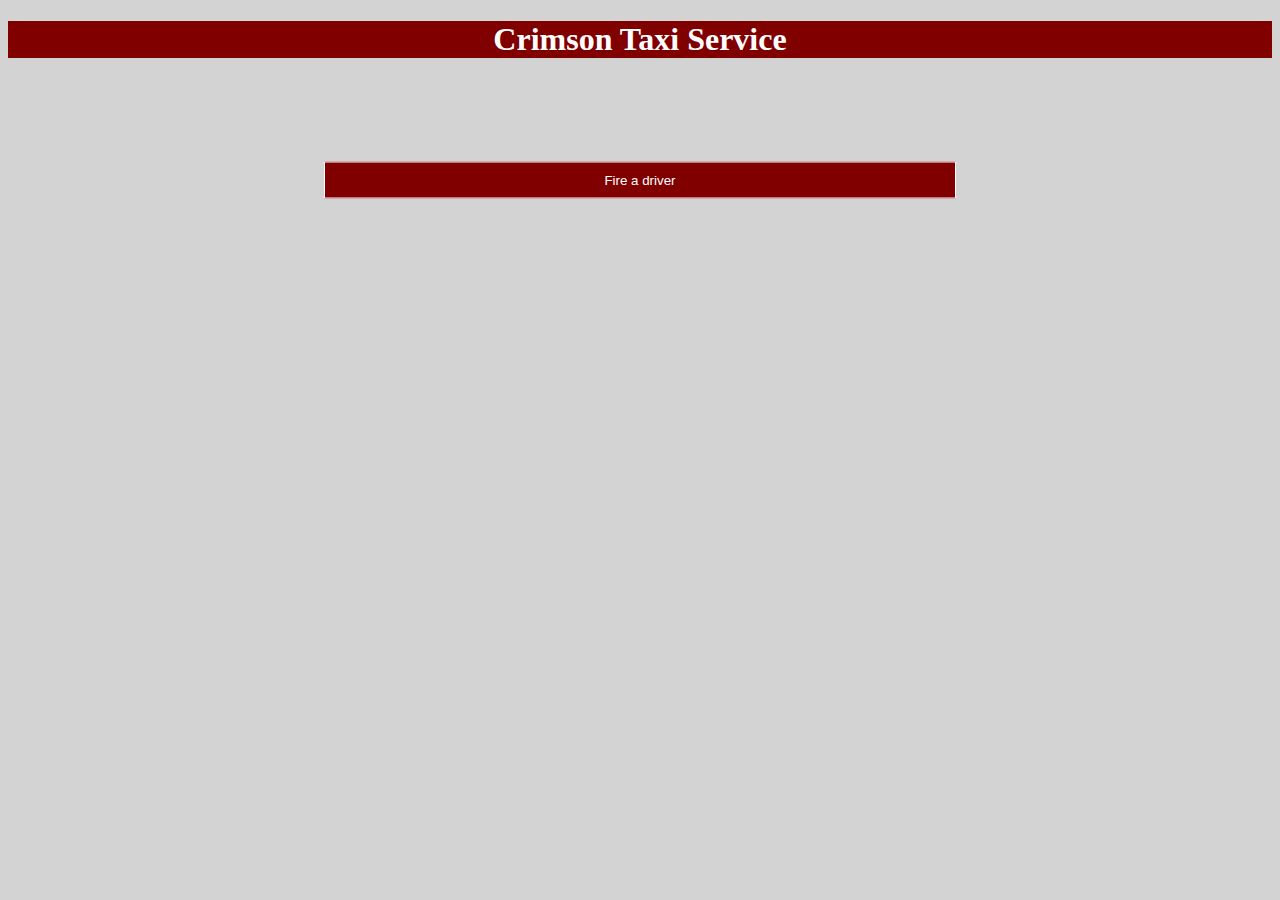
<file: client/index.html>
<!DOCTYPE html>
<html lang="en">
<head>
    <meta charset="UTF-8">
    <meta http-equiv="X-UA-Compatible" content="IE=edge">
    <meta name="viewport" content="width=device-width, initial-scale=1.0">
    <link rel="stylesheet" href="https://cdn.jsdelivr.net/npm/bootstrap@4.6.1/dist/css/bootstrap.min.css" integrity="sha384-zCbKRCUGaJDkqS1kPbPd7TveP5iyJE0EjAuZQTgFLD2ylzuqKfdKlfG/eSrtxUkn" crossorigin="anonymous">
    <link rel="stylesheet" href="./resources/styles/index.css">
    <script src="./resources/scripts/index.js"></script>
    <title>PA3</title>
</head>
<body>
    <div id="app"></div>

    <div class="container">
    <div class="jumbotron">

        <h1>Crimson Taxi Service</h1>
    </div>
    <div class="container">
        <div class="btn-group button">
                <button id="show" class="btn btn-primary" onclick="showPage()">Show all drivers</button>
                <button id="hire" class="btn btn-primary" onclick="hirePage()">Hire a driver</button>
                <button id="edit" class="btn btn-primary" onclick="editPage()">Edit a drivers Rating</button>
                <button id="fire" class="btn btn-primary" onclick="firePage()">Fire a driver</button>
        </div>
    </div>
</body>
</html>
</file>
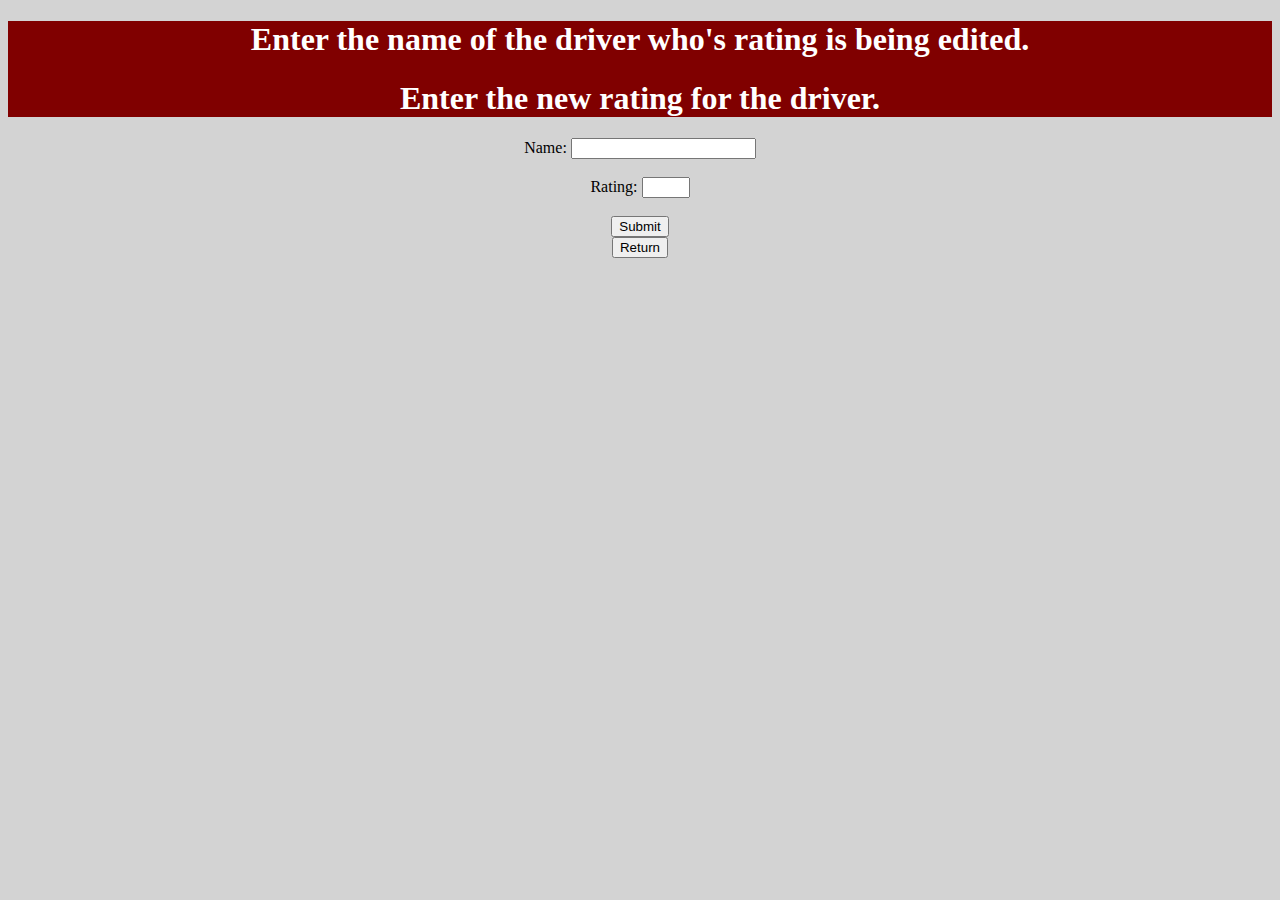
<file: client/edit.html>
<!DOCTYPE html>
<html lang="en">
<head>
    <meta charset="UTF-8">
    <meta http-equiv="X-UA-Compatible" content="IE=edge">
    <meta name="viewport" content="width=device-width, initial-scale=1.0">
    <link rel="stylesheet" href="https://cdn.jsdelivr.net/npm/bootstrap@4.6.1/dist/css/bootstrap.min.css" integrity="sha384-zCbKRCUGaJDkqS1kPbPd7TveP5iyJE0EjAuZQTgFLD2ylzuqKfdKlfG/eSrtxUkn" crossorigin="anonymous">
    <link rel="stylesheet" href="./resources/styles/index.css">
    <script src="./resources/scripts/index.js"></script>
    <title>Edit a Driver rating</title>
</head>
<body>
    <div class="jumbotron"><h1>Enter the name of the driver who's rating is being edited.</h1>
    <h1>Enter the new rating for the driver.</h1></div>
    <form onsubmit="editDriver()">
        <label for="name">Name:</label>
        <input type="text" id="name" name="name"><br><br>
       <label for="rating">Rating:</label>
        <input type="number" min ="0" max="5" id="rating" name="rating"><br><br>
    </form>
    <div class="text-center"><button onclick="editDriver()">Submit</button></div>
    <div class="text-center"><button onclick="homePage()">Return</button></div>
    
</body>
</html>
</file>
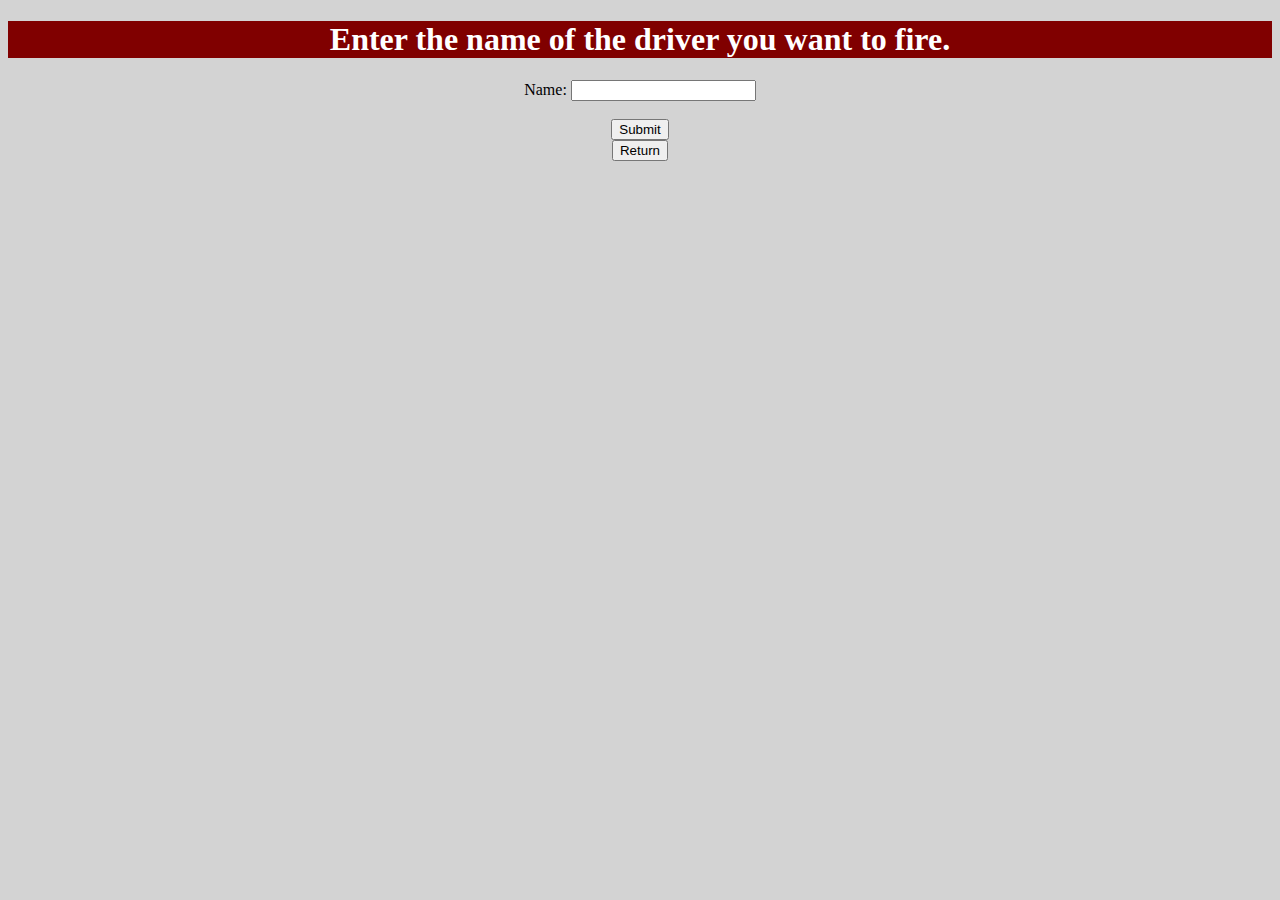
<file: client/fire.html>
<!DOCTYPE html>
<html lang="en">
<head>
    <meta charset="UTF-8">
    <meta http-equiv="X-UA-Compatible" content="IE=edge">
    <meta name="viewport" content="width=device-width, initial-scale=1.0">
    <link rel="stylesheet" href="https://cdn.jsdelivr.net/npm/bootstrap@4.6.1/dist/css/bootstrap.min.css" integrity="sha384-zCbKRCUGaJDkqS1kPbPd7TveP5iyJE0EjAuZQTgFLD2ylzuqKfdKlfG/eSrtxUkn" crossorigin="anonymous">
    <link rel="stylesheet" href="./resources/styles/index.css">
    <title>Fire a Driver</title>
</head>
<body>
    <div class="jumbotron"><h1>Enter the name of the driver you want to fire.</h1></div>
    <form onsubmit="fireDriver()">
        <label for="name">Name:</label>
        <input type="text" id="name" name="name"><br><br>
    </form>
    <div class="text-center"><button onclick="fireDriver()">Submit</button></div>
    <div class="text-center"><button onclick="homePage()">Return</button></div>

    <script src="./resources/scripts/index.js"></script>
    
</body>
</html>
</file>
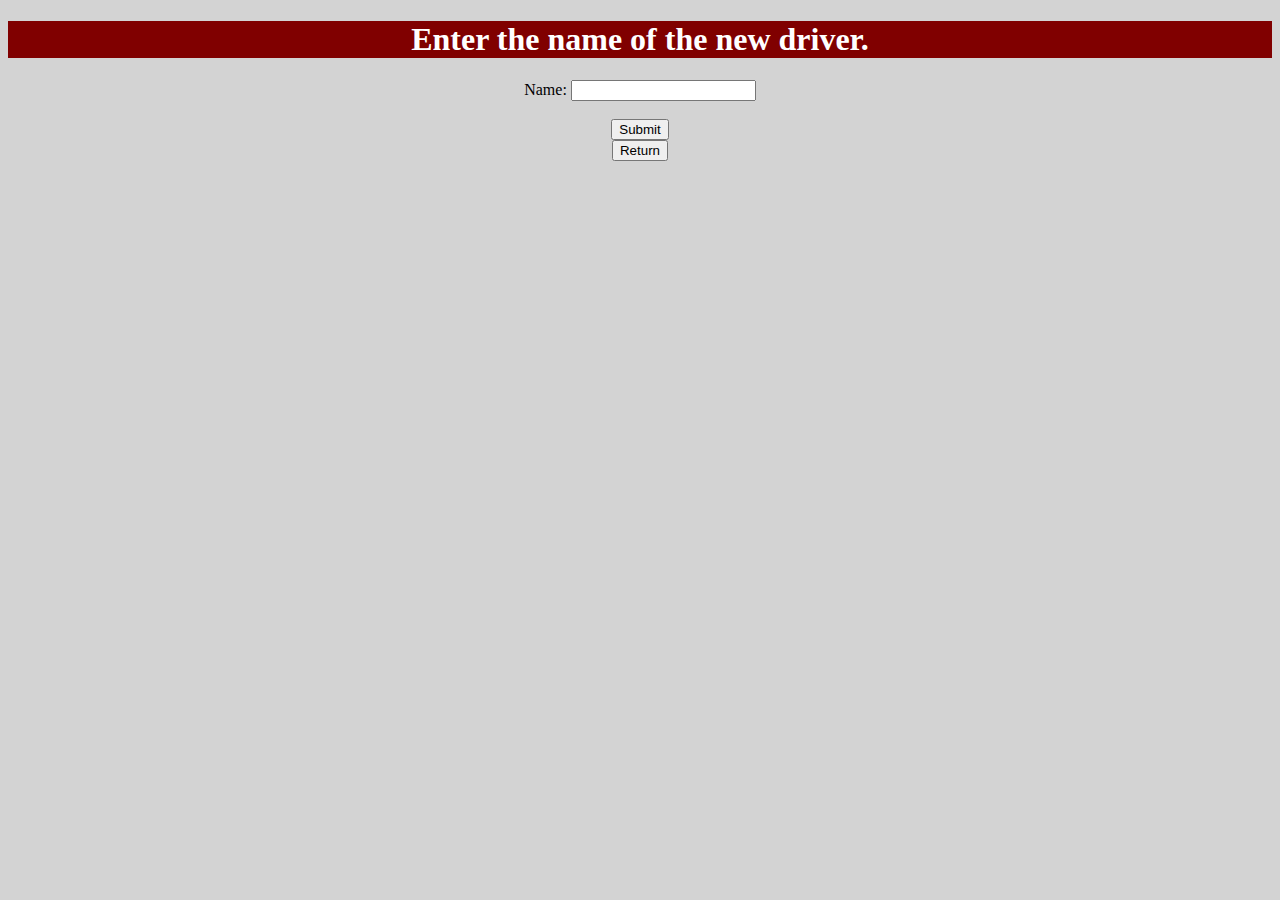
<file: client/hire.html>
<!DOCTYPE html>
<html lang="en">
<head>
    <meta charset="UTF-8">
    <meta http-equiv="X-UA-Compatible" content="IE=edge">
    <meta name="viewport" content="width=device-width, initial-scale=1.0">
    <link rel="stylesheet" href="https://cdn.jsdelivr.net/npm/bootstrap@4.6.1/dist/css/bootstrap.min.css" integrity="sha384-zCbKRCUGaJDkqS1kPbPd7TveP5iyJE0EjAuZQTgFLD2ylzuqKfdKlfG/eSrtxUkn" crossorigin="anonymous">
    <link rel="stylesheet" href="./resources/styles/index.css">
    
    <title>Hire a Driver</title>
</head>
<body>
    <div class="jumbotron"><h1>Enter the name of the new driver.</h1></div>
    <form onsubmit="createDriver()">
        <label for="name">Name:</label>
        <input type="text" id="name" name="name"><br><br>
    </form>
    <div class="text-center"><button onclick="createDriver()">Submit</button></div>
    <div class="text-center"><button onclick="homePage()">Return</button></div>
    
    <script src="./resources/scripts/index.js"></script>
</body>
</html>
</file>
<file: client/resources/styles/index.css>
.jumbotron{
    background-color: maroon;
    color: white;
}
h1 {text-align: center;}

  
  .vertical-center {
    margin: 0;
    position: absolute;
    top: 50%;
    -ms-transform: translateY(-50%);
    transform: translateY(-50%);
  }

  .btn-group button {
    background-color: maroon; /* Green background */
    border: 1px solid white; /* Green border */
    color: white; /* White text */
    padding: 10px 24px; /* Some padding */
    cursor: pointer; /* Pointer/hand icon */
    width: 50%; /* Set a width if needed */
    display: block; /* Make the buttons appear below each other */
    text-align: center;
    margin: 0;
    position: absolute;
    top: 50%;
    left: 50%;
    -ms-transform: translate(-50%, -50%);
    transform: translate(-50%, -50%);
  }
  .btn-group button:hover {
    background-color: red;
  }

  form {
    text-align: center;
  }

  button {
    text-align: center;
  }

  .text-center {
    text-align: center;
  }

  #driverTable {
    font-family: Arial, Helvetica, sans-serif;
    border-collapse: collapse;
    width: 100%;
  }
  
  #driverTable td, #customers th {
    border: 1px solid #ddd;
    padding: 8px;
  }
  
  #driverTable tr:nth-child(even){background-color: #f2f2f2;}
  
  #driverTable tr:hover {background-color: #ddd;}
  
  #driverTable th {
    padding-top: 12px;
    padding-bottom: 12px;
    text-align: center;
    background-color: maroon;
    color: white;
  }

  body {
    background-color: lightgray;
  }

  .container {
    height: 200px;
    position: relative;
  }
  
  .center {
    margin: 0;
    position: absolute;
    top: 50%;
    left: 50%;
    -ms-transform: translate(-50%, -50%);
    transform: translate(-50%, -50%);
  }
</file>
